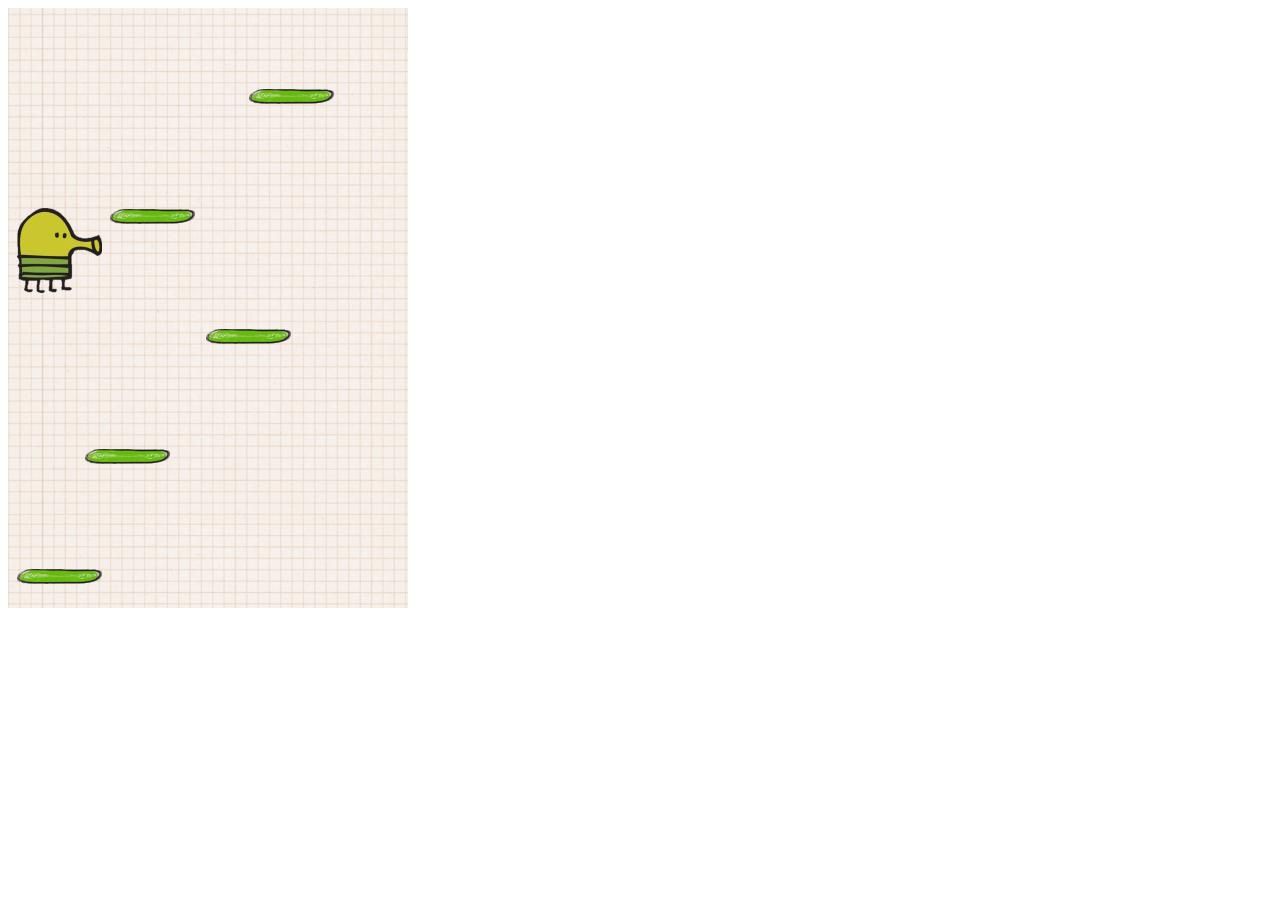
<file: client/doodle/index.html>
<html lang="en">
<head>
    <meta charset="UTF-8">
    <meta http-equiv="X-UA-Compatible" content="IE=edge">
    <meta name="viewport" content="width=device-width, initial-scale=1.0">
    <title>Doodle Jump</title>
    <link rel="stylesheet" href="styles.css">
    <script src="script.js"></script>
</head>
<body>
    
    <div class="grid">

    </div>

   
</body>
</html>
</file>
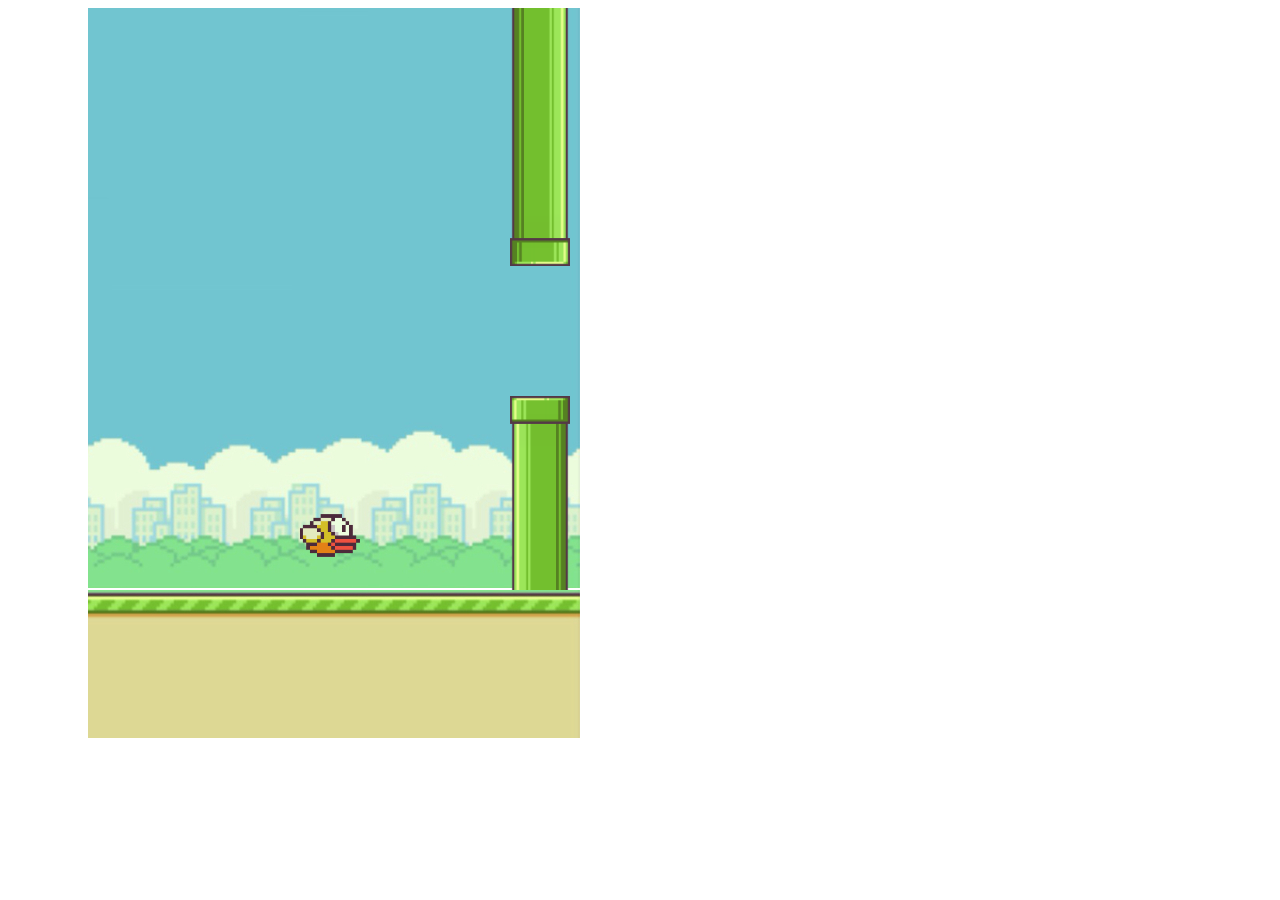
<file: client/flappy/index.html>
<!DOCTYPE html>
<html lang="en" dir="ltr">
    <head>
        <meta charset="utf-8">
        <title>Flappy Bird</title>
        <link rel="stylesheet" href="style.css">
        <script src="script.js" charset="utf-8"></script>
    </head>
    <body> 

    <div class="border-left"></div>
    <div class="game-container">
        <div class="border-top"></div>
        <div class="sky">
            <div class="bird"></div>
        </div>
        <div class="ground"></div>
    </div>

    <div class="border-right"></div>

    </body>
</html>
</file>
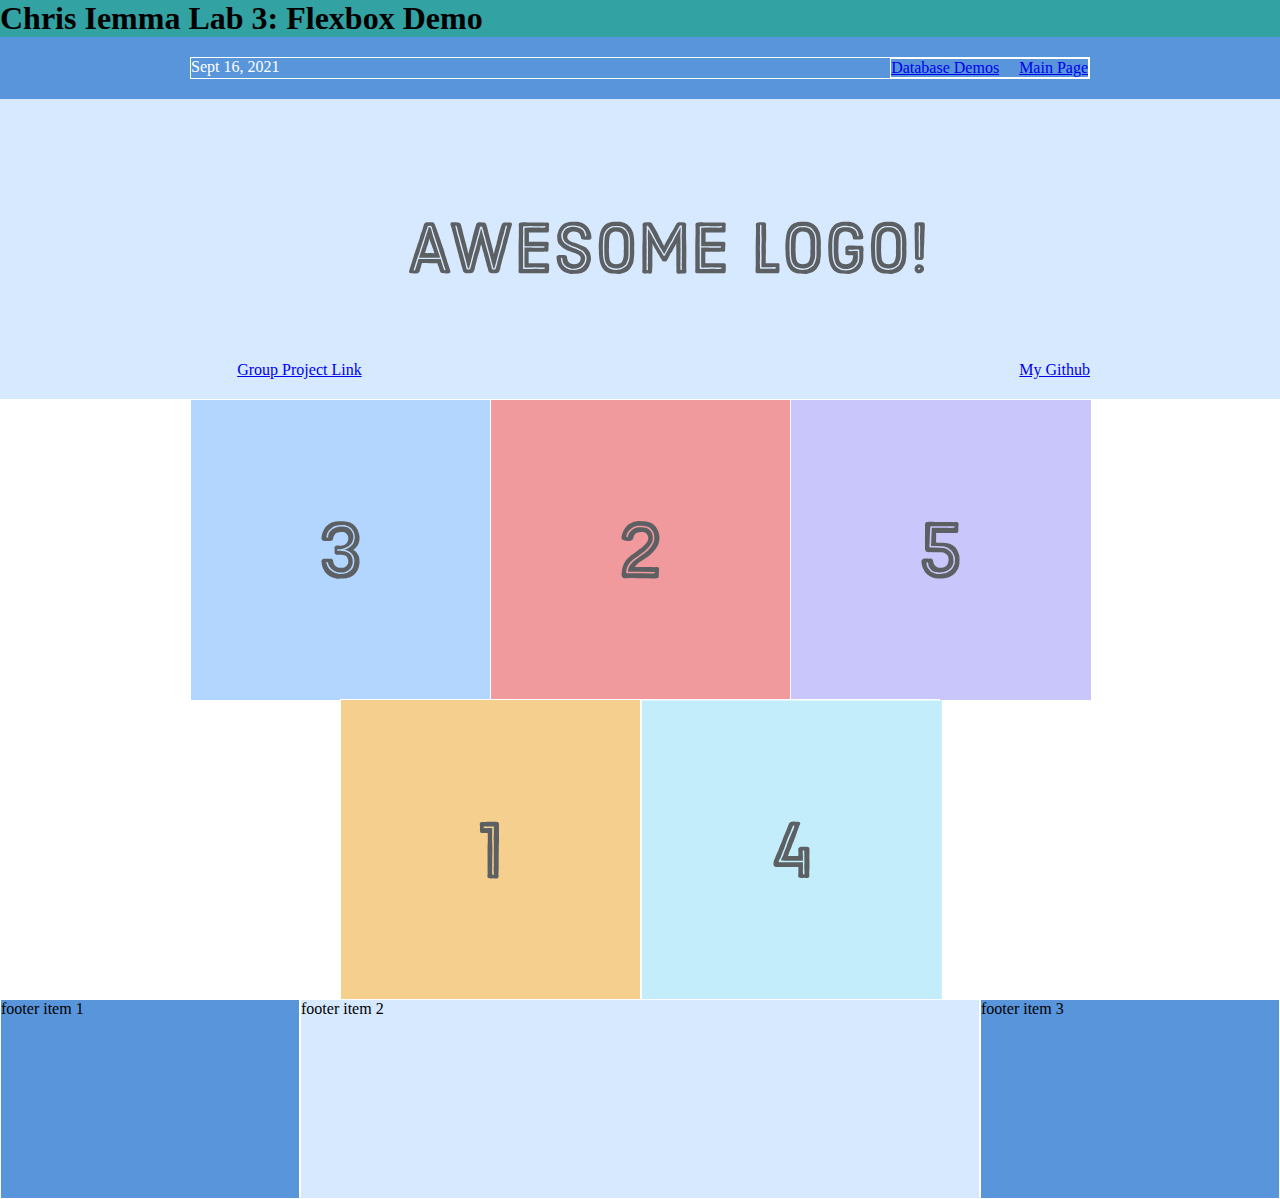
<file: client/lab_3/index.html>
<!DOCTYPE html>
<html lang='en'>
    <head>
        <meta charset='UTF-8'/>
        <title> Chris Iemma Lab 3: Flexbox Demo </title>
        <link rel='stylesheet' href='styles.css'/>
    </head>
    <body>
        <h1 class = 'title'> Chris Iemma Lab 3: Flexbox Demo </h1>
        <div class ='menu-container'>
            <div class='menu'>
                <div class='date'>Sept 16, 2021</div>
                <div class='links'>  
                    <a href ='data.html'><div class='database-demos'>Database Demos</a></div>
                    <a href = 'index.html'><div class='main-page'>Main Page</a></div>
                </div>
             </div>    
        </div>

        <div class='header-container'>
            <div class='header'>
                <a href='https://lit-fortress-47907.herokuapp.com/lab_3/'><div class='project'>Group Project Link</a></div>
                <div class='logo'><img src='Images/awesome-logo.svg'/></div>
                <a href='https://github.com/ciemma/INST377-Lab-Work'><div class='my-github'>My Github</a></div>
            </div>
        </div>
        
        <div class='photo-grid-container'>
            <div class='photo-grid'>
                <div class='photo-grid-item first-item'>
                    <img src='Images/one.svg'/>
                </div>
                <div class='photo-grid-item second-item'>
                    <img src='Images/two.svg'/>
                </div>
                <div class='photo-grid-item third-item'>
                    <img src='Images/three.svg'/>
                </div>
                <div class='photo-grid-item fourth-item'>
                    <img src='Images/four.svg'/>
                </div>
                <div class='photo-grid-item last-item'>
                    <img src='Images/five.svg'/>
                </div>
            </div>
        </div>

        <div class='footer'>
            <div class='footer-item footer-one'> footer item 1 </div>
            <div class='footer-item footer-two'>footer item 2 </div> 
            <div class='footer-item footer-three'>footer item 3 </div>
        </div>

    </body>
</html>
</file>
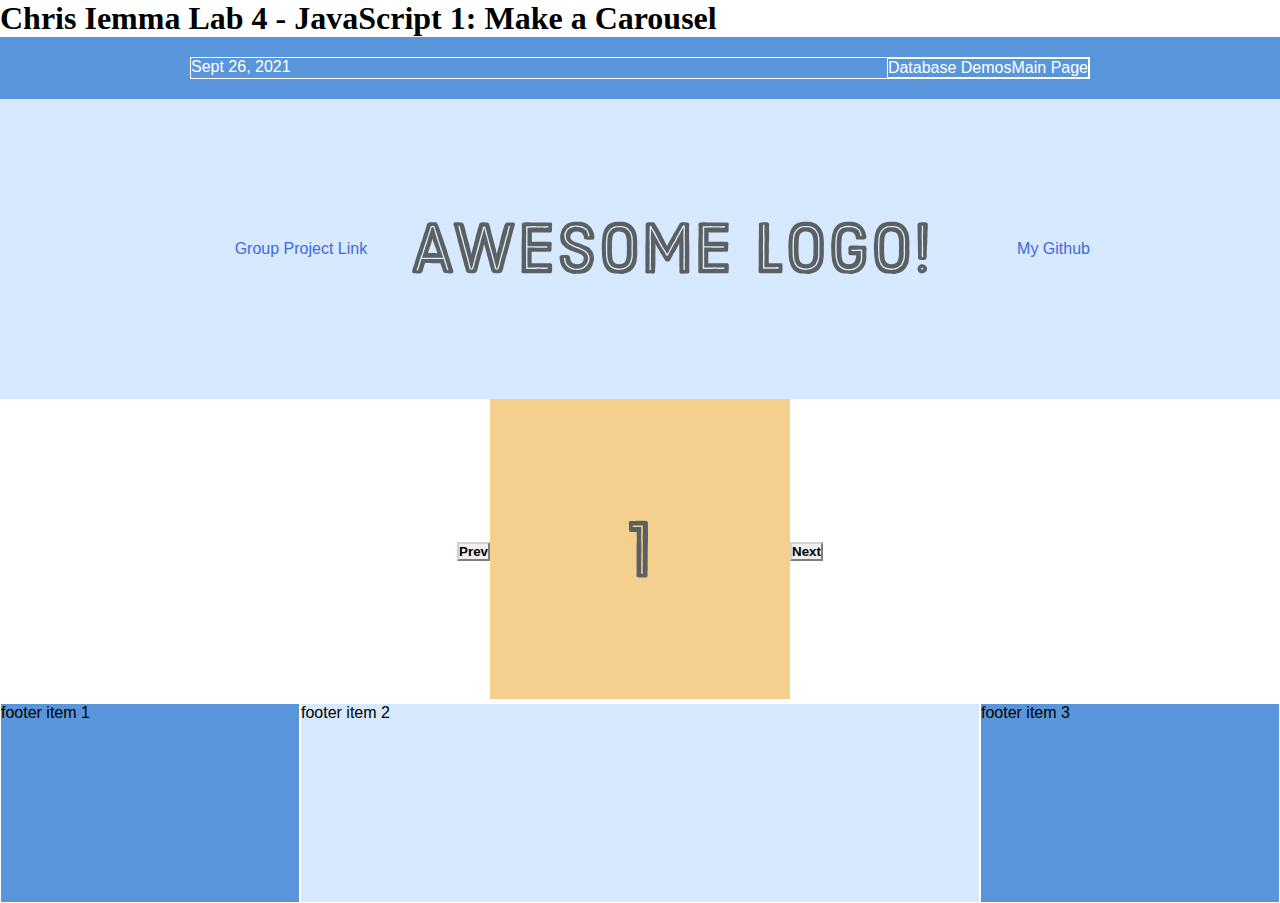
<file: client/lab_4/index.html>
<!DOCTYPE html>
<html lang='en'>
    <head>
        <meta charset='UTF-8'/>
        <title> Chris Iemma Lab 4 </title>
        <link rel='stylesheet' href='styles.css'/>
    </head>
    <body>
        <h1 class = 'title'> Chris Iemma Lab 4 - JavaScript 1: Make a Carousel   </h1>
        <div class ='menu-container'>
            <div class='menu'>
                <div class='date'>Sept 26, 2021</div>
                <div class='links'>  
                    <a href ='data.html'><div class='database-demos'>Database Demos</a></div>
                    <a href = 'https://lit-fortress-47907.herokuapp.com/'><div class='main-page'>Main Page</a></div>
                </div>
             </div>    
        </div>

        <div class='header-container'>
            <div class='header'>
                <a href='https://lit-fortress-47907.herokuapp.com/lab_4/'><div class='project'>Group Project Link</a></div>
                <div class='logo'><img src='images/awesome-logo.svg'/></div>
                <a href='https://github.com/ciemma/INST377-Lab-Work'><div class='my-github'>My Github</a></div>
            </div>
        </div>
        
        <div class="photo-grid-container">
            <div class="photo-grid">
              <div class="carousel_actions">
                <button id="carousel_button--prev">Prev</button>
              </div>
                <div class="carousel">
                    <div class="carousel_item carousel_item--visible">
                        <img src="images/one.svg" />
                    </div>
                    <div class="carousel_item">
                        <img src="images/two.svg" />
                    </div>
                    <div class="carousel_item">
                        <img src="images/three.svg" />
                    </div>
                    <div class="carousel_item">
                        <img src="images/four.svg" />
                    </div>
                    <div class="carousel_item">
                        <img src="images/five.svg" />
                    </div>
                </div>
              <div class="carousel_actions">
                <button id="carousel_button--next">Next</button>
              </div>
            </div>
        </div>
    
        <div class='footer'>
            <div class='footer-item footer-one'>footer item 1</div>
            <div class='footer-item footer-two'>footer item 2</div>
            <div class='footer-item footer-three'>footer item 3</div>
        </div>
    
        <script src="script.js"></script>
      </body>
    </html>
</file>
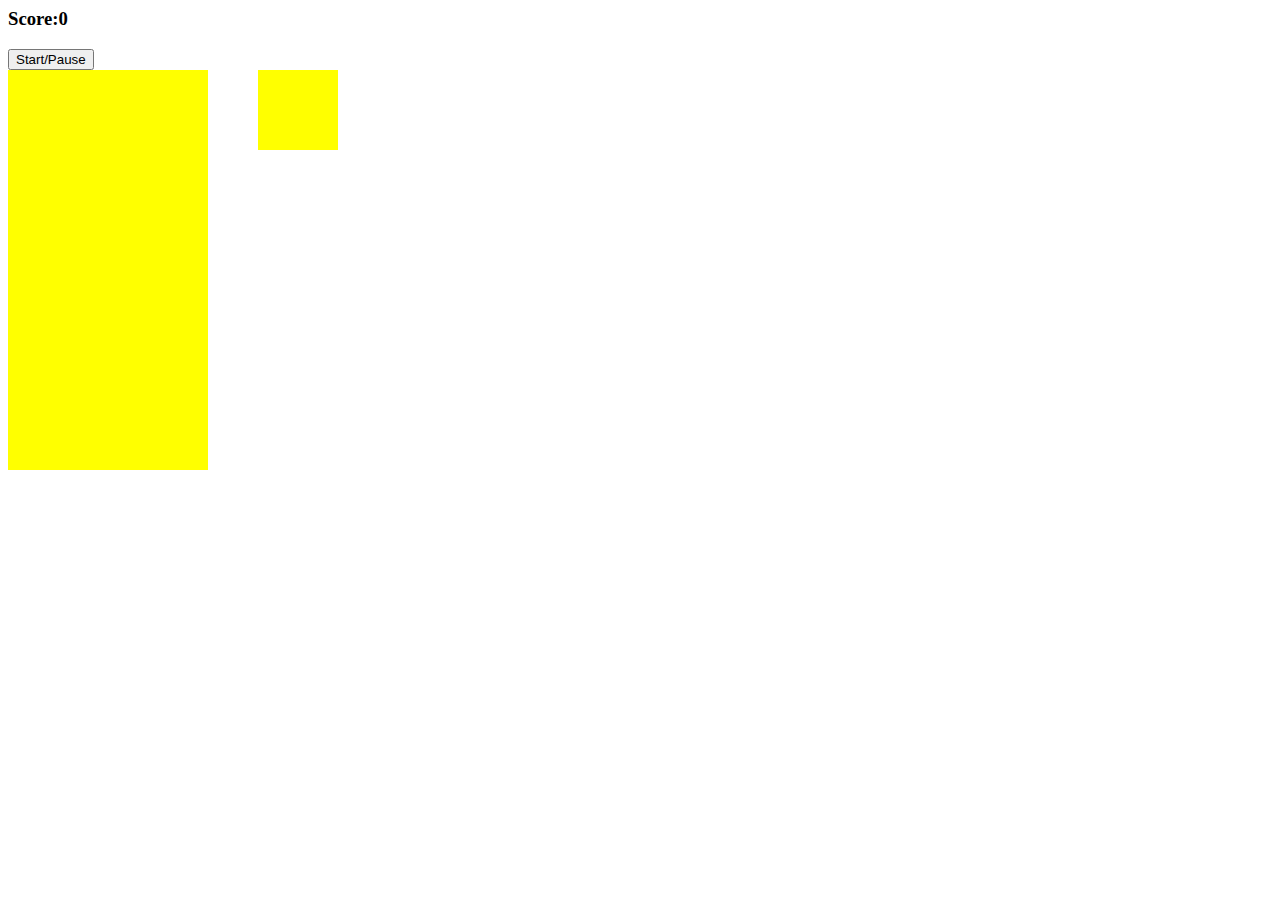
<file: client/tetris/index.html>
<html lang="en">
<head>
    <meta charset="UTF-8">
    <meta http-equiv="X-UA-Compatible" content="IE=edge">
    <meta name="viewport" content="width=device-width, initial-scale=1.0">
    <title>Tetris</title>
    <link rel="stylesheet" href="styles.css">
    <script src="script.js"></script>
</head>
<body>

    <h3>Score:<span id="score">0</span></h3>
    <button id="start-button">Start/Pause</button>
    
    <div class="container">
        <div class="grid">
            <div></div>
            <div></div>
            <div></div>
            <div></div>
            <div></div>
            <div></div>
            <div></div>
            <div></div>
            <div></div>
            <div></div>
            <div></div>
            <div></div>
            <div></div>
            <div></div>
            <div></div>
            <div></div>
            <div></div>
            <div></div>
            <div></div>
            <div></div>
            <div></div>
            <div></div>
            <div></div>
            <div></div>
            <div></div>
            <div></div>
            <div></div>
            <div></div>
            <div></div>
            <div></div>
            <div></div>
            <div></div>
            <div></div>
            <div></div>
            <div></div>
            <div></div>
            <div></div>
            <div></div>
            <div></div>
            <div></div>
            <div></div>
            <div></div>
            <div></div>
            <div></div>
            <div></div>
            <div></div>
            <div></div>
            <div></div>
            <div></div>
            <div></div>
            <div></div>
            <div></div>
            <div></div>
            <div></div>
            <div></div>
            <div></div>
            <div></div>
            <div></div>
            <div></div>
            <div></div>
            <div></div>
            <div></div>
            <div></div>
            <div></div>
            <div></div>
            <div></div>
            <div></div>
            <div></div>
            <div></div>
            <div></div>
            <div></div>
            <div></div>
            <div></div>
            <div></div>
            <div></div>
            <div></div>
            <div></div>
            <div></div>
            <div></div>
            <div></div>
            <div></div>
            <div></div>
            <div></div>
            <div></div>
            <div></div>
            <div></div>
            <div></div>
            <div></div>
            <div></div>
            <div></div>
            <div></div>
            <div></div>
            <div></div>
            <div></div>
            <div></div>
            <div></div>
            <div></div>
            <div></div>
            <div></div>
            <div></div>
            <div></div>
            <div></div>
            <div></div>
            <div></div>
            <div></div>
            <div></div>
            <div></div>
            <div></div>
            <div></div>
            <div></div>
            <div></div>
            <div></div>
            <div></div>
            <div></div>
            <div></div>
            <div></div>
            <div></div>
            <div></div>
            <div></div>
            <div></div>
            <div></div>
            <div></div>
            <div></div>
            <div></div>
            <div></div>
            <div></div>
            <div></div>
            <div></div>
            <div></div>
            <div></div>
            <div></div>
            <div></div>
            <div></div>
            <div></div>
            <div></div>
            <div></div>
            <div></div>
            <div></div>
            <div></div>
            <div></div>
            <div></div>
            <div></div>
            <div></div>
            <div></div>
            <div></div>
            <div></div>
            <div></div>
            <div></div>
            <div></div>
            <div></div>
            <div></div>
            <div></div>
            <div></div>
            <div></div>
            <div></div>
            <div></div>
            <div></div>
            <div></div>
            <div></div>
            <div></div>
            <div></div>
            <div></div>
            <div></div>
            <div></div>
            <div></div>
            <div></div>
            <div></div>
            <div></div>
            <div></div>
            <div></div>
            <div></div>
            <div></div>
            <div></div>
            <div></div>
            <div></div>
            <div></div>
            <div></div>
            <div></div>
            <div></div>
            <div></div>
            <div></div>
            <div></div>
            <div></div>
            <div></div>
            <div></div>
            <div></div>
            <div></div>
            <div></div>
            <div></div>
            <div></div>
            <div></div>
            <div></div>
            <div></div>
            <div></div>
            <div></div>
            <div></div>
            <div></div>
            <div></div>
            <div></div>
            <div></div>
            <div class="taken"></div>
            <div class="taken"></div>
            <div class="taken"></div>
            <div class="taken"></div>
            <div class="taken"></div>
            <div class="taken"></div>
            <div class="taken"></div>
            <div class="taken"></div>
            <div class="taken"></div>
            <div class="taken"></div>
        </div>


        <div class="mini-grid">
            <div></div>
            <div></div>
            <div></div>
            <div></div>
            <div></div>
            <div></div>
            <div></div>
            <div></div>
            <div></div>
            <div></div>
            <div></div>
            <div></div>
            <div></div>
            <div></div>
            <div></div>
            <div></div>
        </div>
    </div>
    
</body>
</html>
</file>
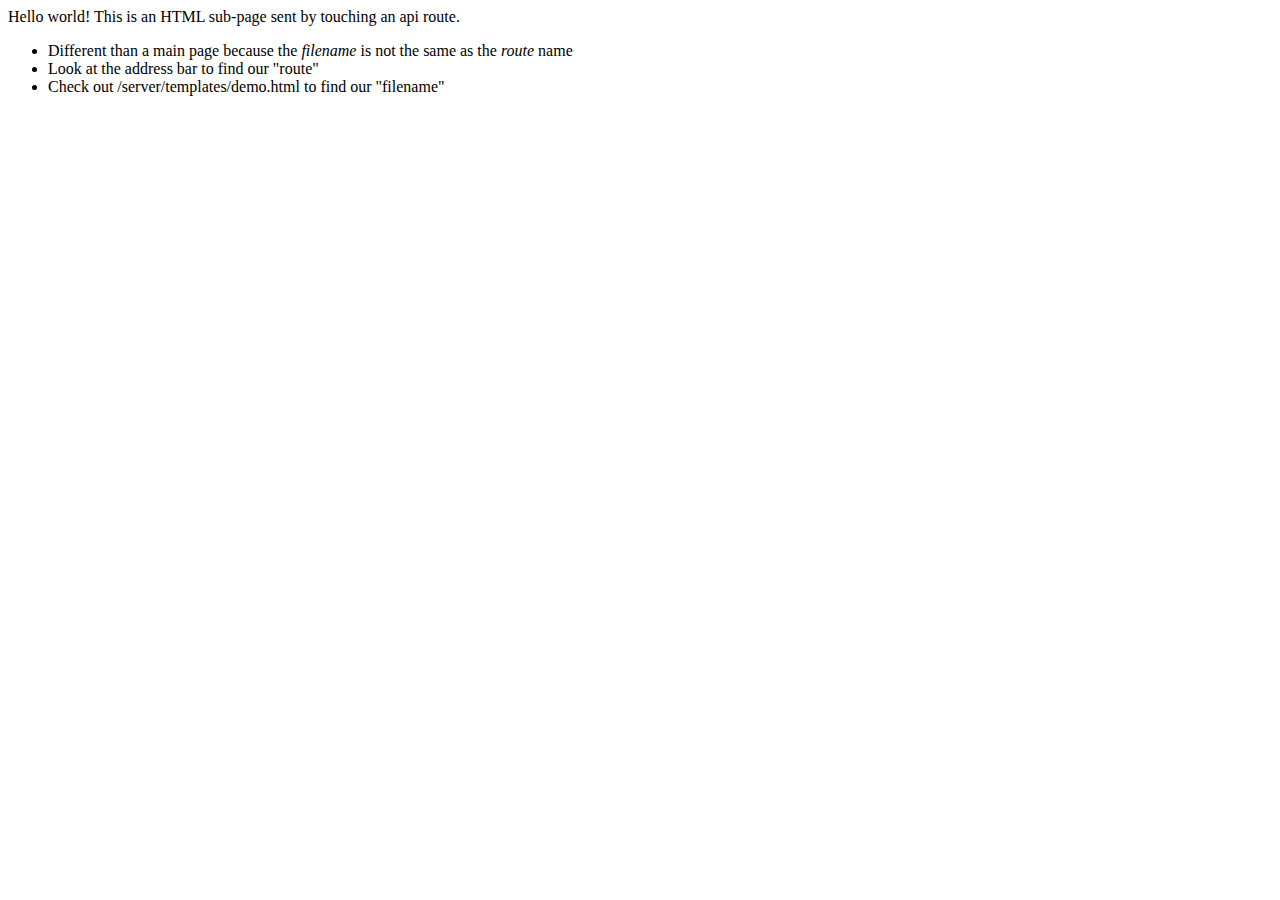
<file: server/templates/demo.html>
<html lang="en">
<head>
    <meta charset="UTF-8">
    <meta http-equiv="X-UA-Compatible" content="IE=edge">
    <meta name="viewport" content="width=device-width, initial-scale=1.0">
    <title>Demo a Page Send</title>
</head>
<body>
    Hello world! This is an HTML sub-page sent by touching an api route.
    <ul>
        <li>Different than a main page because the <em>filename</em> is not the same as the <em>route</em> name</li>
        <li>Look at the address bar to find our "route"</li>
        <li>Check out /server/templates/demo.html to find our "filename"</li>
    </ul>
</body>
</html>
</file>
<file: client/doodle/styles.css>
.grid {
    width: 400px;
    height: 600px;
    background-image: url('doodlebackground.png');
    position: relative;
    font-size: 200px;
    text-align: center;
}

.doodler {
    width: 85px;
    height: 85px;
    background-image: url('doodler-guy.png');
    position: absolute;
}

.platform {
    width: 85px;
    height: 15px;
    background-image:url('platform.png');
    position: absolute;
}
</file>
<file: client/flappy/style.css>
body {
    display: flex;
}

.game-container {
    width: 500px;
    height: 730px;
    position: absolute;
    left: 80px;
}

.border-left {
    width: 80px;
    height: 790px;
    position:  absolute;
    background-color: white;
    z-index: +2;
}

.border-right {
    width: 80px;
    height: 790px;
    position: absolute;
    background-color: white;
    z-index: +2;
    left: 580px;
}

.border-top {
    width: 660px;
    height: 50px;
    position:  absolute;
    background-color: white;
    z-index: +2;
    top: -50px;
}

.sky {
    background-image: url('fb-game-background.png');
    width: 500px;
    height: 580px;
    position: absolute;
}

.ground {
    background-image: url('bottom-background.png');
    width: 500px;
    height: 150px;
    position: absolute;
    top: 580px;
    z-index: +1;
}

.bird {
    background-image: url('flappy-bird.png');
    position: absolute;
    width: 60px;
    height: 45px;
    left: 220px;
    bottom: 100px;
}

.obstacle {
    background-image: url('flappybird-pipe.png');
    width: 60px;
    height: 300px;
    position: absolute;
}

.topObstacle {
    background-image: url('flappybird-pipe.png');
    transform: rotate(180deg);
    width: 60px;
    height: 300px;
    position: absolute;
}

@keyframes slideright {
    from {
        background-position: 10000%;
    }
    to {
        background-position: 0%;
    }
  }
  
  @-webkit-keyframes slideright {
    from {
        background-position: 10000%;
    }
    to {
        background-position: 0%;
    }
  }

  .ground-container {
      height: 150px;
      width: 580px;
      left: 80px;
      position:  absolute;
  }
  
  .ground-moving {
    position: absolute;
    top: 580px;
    height: 150px;
    background-image: url('bottom-background.png');
    background-repeat: repeat-x;
    animation: slideright 100s infinite linear;
    -webkit-animation: slideright 100s infinite linear;
    width: 100%;
    z-index: +1;
  }
</file>
<file: client/lab_3/styles.css>
*{
    margin: 0;
    padding: 0;
    box-sizing: border-box;
}

.title {
    display: flex;
    background-color: rgba(0,139, 139, 0.8);
    border-radius: 1 px;
    padding: 20 px 0;
    margin: 0;
}

.menu-container{
    color: #fff;
    background-color: #5995DA;
    padding: 20px 0;
    display: flex;
    justify-content: center;
}

.menu{
    border: 1px solid #fff;
    width: 900px;
    display: flex;
    justify-content: space-between;
}

.links{
    border: 1px solid #fff;
    display: flex;
    justify-content: flex-end;
}

.main-page{
    margin-left: 20px;
}

.header-container{
    color: #5995DA;
    background-color: #D6E9FE;
    display: flex;
    justify-content: center;
}

.header{
    width: 900px;
    height: 300px;
    display: flex;
    justify-content: space-between;
    align-items: center;
}

.my-github,
.project {
align-self: flex-end;
margin-bottom: 20px;
}

.photo-grid-container{
    display: flex;
    justify-content: center;
}

.photo-grid{
    width: 900px;
    display: flex;
    justify-content: center;
    flex-wrap: wrap;
    flex-direction: row;
    align-items: center;
}

.first-item{
    order: 4;
}

.second-item{
    order: 2
}

.third-item{
    order: -1
}

.fourth-item{
    order: 5
}

.last-item{
    order: 3;
}

.photo-grid-item{
    border: 1px solid #fff;
    width: 300px;
    height: 300px
}

.footer {
    display: flex;
    justify-content: space-between;
}

.footer-item{
    border: 1px solid #fff;
    background-color: #D6E9FE;
    height: 200px;
    flex: 1;
}

.footer-one,
.footer-three{
    background-color: #5995DA;
        flex: initial;
        width: 300px; 
}
</file>
<file: client/lab_4/styles.css>
* {
    margin: 0;
    padding: 0;
    box-sizing: border-box;
  }

  .title-container{
    display: flex;
    background-color: rgba(0,139, 139,0.8);
    height: 40px;
    align-items: center;
    font-family: ‘Segoe UI’, Candara, ‘Bitstream Vera Sans’, ‘DejaVu Sans’, ‘Bitsream Vera Sans’, ‘Trebuchet MS’, Verdana, ‘Verdana Ref’, sans-serif;
  }

  .menu-container {
    display: flex;
    justify-content: center;
    color: #fff;
    background-color: #5995DA;
    padding: 20px 0;
    font-family: ‘Segoe UI’, Candara, ‘Bitstream Vera Sans’, ‘DejaVu Sans’, ‘Bitsream Vera Sans’, ‘Trebuchet MS’, Verdana, ‘Verdana Ref’, sans-serif;
  }
  
  .menu {
    border: 1px solid #fff;
    width: 900px;
    display: flex;
    justify-content: space-between;
  }

  .links {
    border: 1px solid #fff; 
    display: flex;
    justify-content: flex-end;
  }

  .links a:link, .links a:visited {
    color: white;
    text-decoration: none;
  }
  
  .main_page {
    margin-left: 20px;
  }

  .header-container {
    color: #5995DA;
    background-color: #D6E9FE;
    display: flex;
    justify-content: center;
    font-family: ‘Segoe UI’, Candara, ‘Bitstream Vera Sans’, ‘DejaVu Sans’, ‘Bitsream Vera Sans’, ‘Trebuchet MS’, Verdana, ‘Verdana Ref’, sans-serif;
  }
  
  .header {
    width: 900px;
    height: 300px;
    display: flex;
    justify-content: space-between;
    align-items: center;
  }

  .header a:link, .header a:visited {
    color: royalblue;
    text-decoration: none;
  }

  .group_project,
  .git_link {
    align-self: flex-end;
    margin-bottom: 20px;
  }

  .photo-grid-container {
    display: flex;
    justify-content: center;
  }
  
  .photo-grid {
    width: 900px;
    display: flex;
    justify-content: center;
    align-items: center;
  }
  
  .photo-grid-item {
    border: 1px solid #fff;
    width: 300px;
    height: 300px;
    order: 0;
  }

  .photo-grid-item.first-item {
    order: 1;
  }
  
  .photo-grid-item.last-item {
    order: -1;
  }

  .footer {
    display: flex;
    justify-content: space-between;
    font-family: ‘Segoe UI’, Candara, ‘Bitstream Vera Sans’, ‘DejaVu Sans’, ‘Bitsream Vera Sans’, ‘Trebuchet MS’, Verdana, ‘Verdana Ref’, sans-serif;
  }
  
  .footer-item {
    border: 1px solid #fff;
    background-color: #D6E9FE;
    height: 200px;
    flex: 1;
  }

  .footer-one,
  .footer-three {
    background-color: #5995DA;
    flex: initial;
    width: 300px;
  }
  
  .carousel {
    overflow: hidden;
    max-width: 1000px;
    position: relative;
  }

  .carousel .carousel_item,
  .carousel .carousel_item--hidden {
      display: none;
  }

  .carousel .carousel_item img {
      width: 100%;
      max-width: 600px;
      height: auto;
  }

  .carousel .carousel_item--visible {
      display: block;
  }

  .carousel .carousel_actions {
      display: flex;
      width: 100%;
      justify-content: space-between;
      position:  absolute;
      top: 50%;
      transform: translateY(-50%);
  }

  .carousel .carousel_actions button {
      border: 0;
      cursor: pointer;
      width: 40px;
      height: 40px;
  }

  .carousel .carousel_actions button#carousel_button--prev {
    margin-left: 20px;
  }

  .carousel .carousel_actions button#carousel_button--next {
    margin-right: 20px;
  }

  button {
    border-color: lightgray;
    font-family: ‘Segoe UI’, Candara, ‘Bitstream Vera Sans’, ‘DejaVu Sans’, ‘Bitsream Vera Sans’, ‘Trebuchet MS’, Verdana, ‘Verdana Ref’, sans-serif;
    font-weight: bold;
  }

  button:focus {
    background-color: orange;
    border-color: blue;
  }
</file>
<file: client/tetris/styles.css>
.container {
    display: flex;
}

.grid {
    width: 200px;
    height: 400px;
    display: flex;
    flex-wrap: wrap;
    background-color: yellow;
}

.grid div {
    height: 20px;
    width: 20px;
}

.tetromino {
    background-color: blue;
}

.mini-grid {
    margin-left: 50px;
    width: 80px;
    height: 80px;
    display: flex;
    flex-wrap: wrap;
    background-color: yellow;
}

.mini-grid div {
    height: 20px;
    width: 20px;
}
</file>
